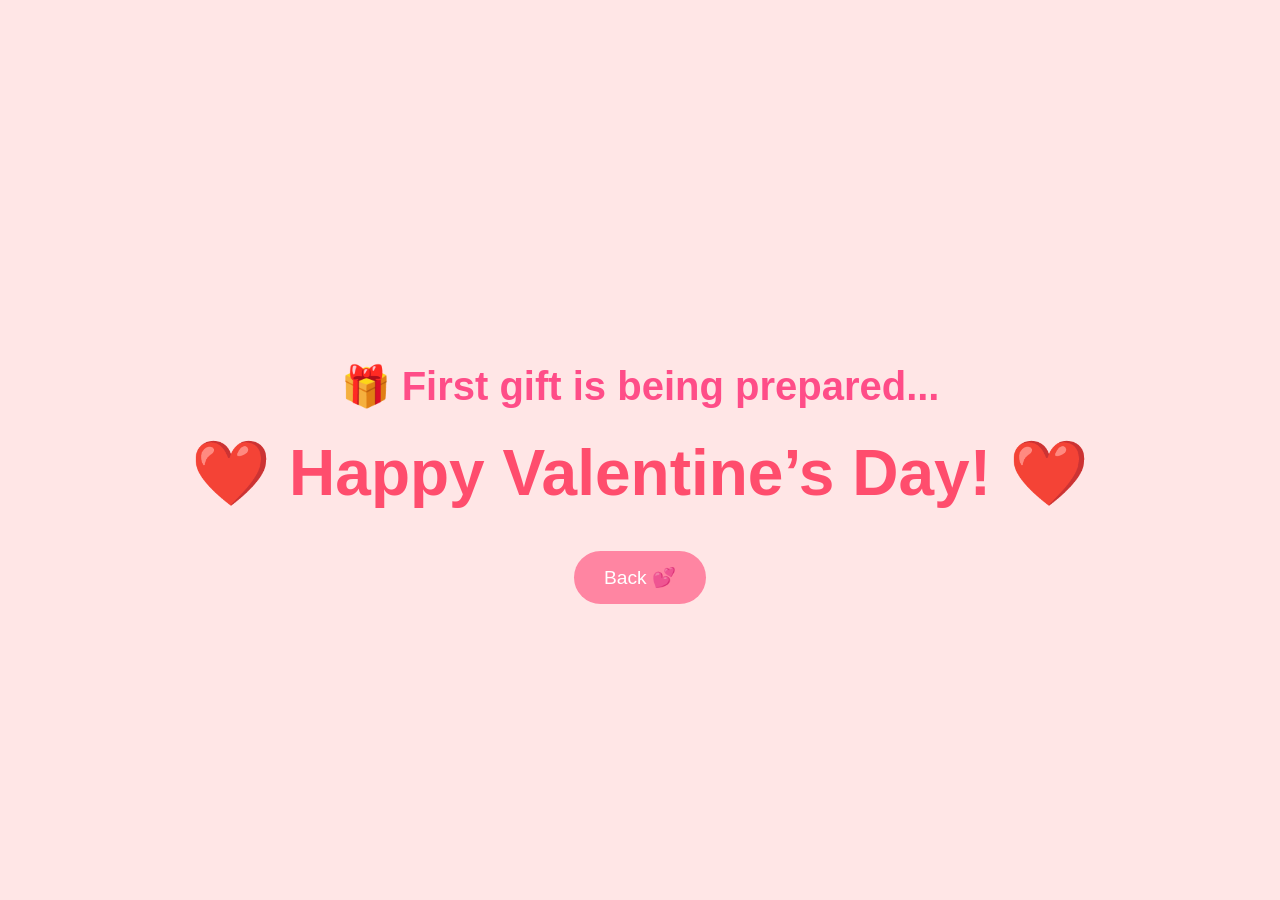
<file: countdown.html>
<!DOCTYPE html>
<html lang="en">
<head>
  <meta charset="UTF-8">
  <meta name="viewport" content="width=device-width, initial-scale=1.0">
  <title>Valentine’s Countdown</title>

  <!-- 🔥 reuse existing styles -->
  <link rel="stylesheet" href="style.css">

  <style>
    body {
      display: flex;
    flex-direction: column;
    justify-content: center;
    align-items: center;
    height: 100vh;
    background: #ffe6e6;
    font-family: 'Arial', sans-serif;
    color: #ff4d6d;
    overflow: hidden; /* prevent scrollbars for hearts */
    text-align: center;
    }

    #countdown {
      font-size: 4rem;
      font-weight: bold;
      margin-bottom: 30px;
      color: #ff4d6d;
    }

    /* Floating hearts */
    .heart {
      position: fixed;
      top: -50px;
      font-size: 3rem;
      color: #ff4d6d;
      opacity: 0.8;
      animation: floatDown linear infinite;
      pointer-events: none;
    }

    @keyframes floatDown {
      0% {
        transform: translateY(-10vh) rotate(0deg);
        opacity: 0;
      }
      10% {
        opacity: 1;
      }
      100% {
        transform: translateY(110vh) rotate(360deg);
        opacity: 0.5;
      }
    }
  </style>
</head>

<body>
  <div class="container">
    <h1 id="giftTitle">Your gift will be ready in ...</h1>

    <div id="countdown">Loading...</div>

    <div class="buttons">
      <button onclick="goBack()">Back 💕</button>
    </div>
  </div>

  <script>
    // 🎁 Gift stage logic
    const stage = parseInt(localStorage.getItem("giftStage")) || 1;
    const giftTitle = document.getElementById("giftTitle");

    if (stage === 1) giftTitle.innerText = "🎁 First gift is being prepared...";
    if (stage === 2) giftTitle.innerText = "🎁 Second gift is on the way...";
    if (stage === 3) giftTitle.innerText = "🎁 Third gift is almost ready...";

    // ⏱ Countdown timer (UNCHANGED)
    const targetDate = new Date("2026-02-14 00:00:00").getTime();
    const countdownElement = document.getElementById("countdown");

    function updateCountdown() {
      const now = new Date().getTime();
      const distance = targetDate - now;

      if (distance <= 0) {
        countdownElement.innerHTML = "❤️ Happy Valentine’s Day! ❤️";
        clearInterval(interval);
        return;
      }

      const days = Math.floor(distance / (1000 * 60 * 60 * 24));
      const hours = Math.floor((distance % (1000 * 60 * 60 * 24)) / (1000 * 60 * 60));
      const minutes = Math.floor((distance % (1000 * 60 * 60)) / (1000 * 60));
      const seconds = Math.floor((distance % (1000 * 60)) / 1000);

      countdownElement.innerHTML = `${days}d ${hours}h ${minutes}m ${seconds}s`;
    }

    const interval = setInterval(updateCountdown, 1000);
    updateCountdown();

    // ❤️ Floating hearts (UNCHANGED)
    function createHeart() {
      const heart = document.createElement("div");
      heart.className = "heart";
      heart.innerText = "❤️";
      heart.style.left = Math.random() * 100 + "vw";
      heart.style.fontSize = 20 + Math.random() * 30 + "px";
      heart.style.animationDuration = 4 + Math.random() * 3 + "s";
      document.body.appendChild(heart);

      setTimeout(() => heart.remove(), 7000);
    }

    setInterval(createHeart, 300);
  </script>

  <script src="script.js"></script>
</body>
</file>
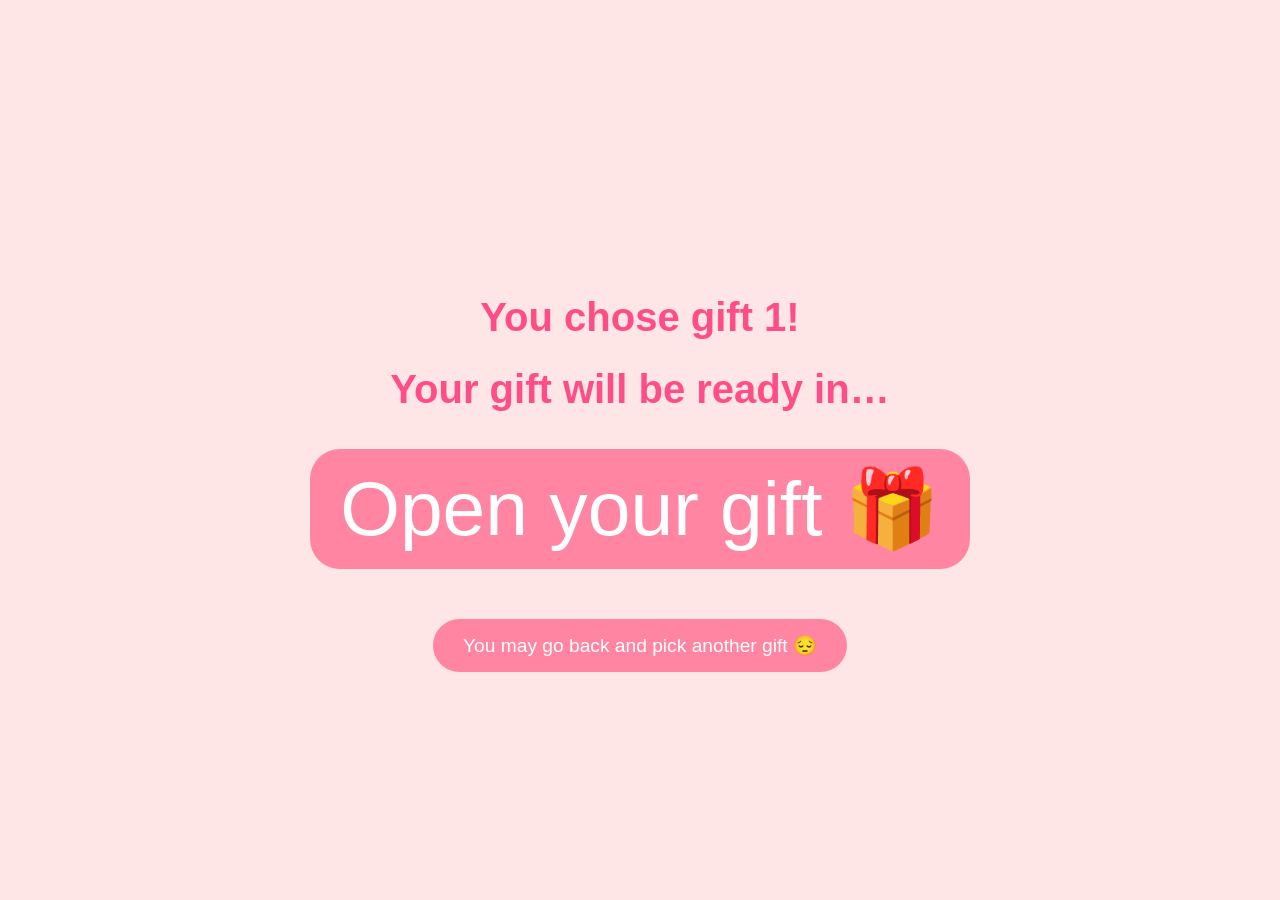
<file: gift1countdown.html>
<!DOCTYPE html>
<html lang="en">
<head>
  <meta charset="UTF-8">
  <meta name="viewport" content="width=device-width, initial-scale=1.0">
  <title>Valentine’s Countdown</title>

  <!-- Reuse shared styles -->
  <link rel="stylesheet" href="style.css">

  <style>
    body {
      display: flex;
      flex-direction: column;
      justify-content: center;
      align-items: center;
      height: 100vh;
      background: #ffe6e6;
      font-family: Arial, sans-serif;
      color: #ff4d6d;
      overflow: hidden;
      text-align: center;
    }

    #countdown {
      font-size: 4rem;
      font-weight: bold;
      margin-bottom: 30px;
    }

    .heart {
      position: fixed;
      top: -50px;
      font-size: 3rem;
      opacity: 0.8;
      animation: floatDown linear infinite;
      pointer-events: none;
    }

    @keyframes floatDown {
      0% { transform: translateY(-10vh) rotate(0deg); opacity: 0; }
      10% { opacity: 1; }
      100% { transform: translateY(110vh) rotate(360deg); opacity: 0.5; }
    }
  </style>
</head>

<body>
  <div class="container">
    <h1>You chose gift 1!</h1>
    <h1>Your gift will be ready in…</h1>

    <div id="countdown">Loading...</div>

    <div class="buttons">
      <button onclick="yes()">You may go back and pick another gift 😔</button>
    </div>
  </div>

  <!-- Shared navigation + logic -->
  <script src="script.js"></script>

  <!-- Page-specific logic -->
  <script>
    const targetDate = new Date("2026-02-14T13:00:00").getTime();
    const countdownElement = document.getElementById("countdown");

    function updateCountdown() {
      const now = Date.now();
      const distance = targetDate - now;

      if (distance <= 0) {
        countdownElement.innerHTML = `
          <div class="buttons">
            <button onclick="gift1()">Open your gift 🎁</button>
          </div>
        `;
        clearInterval(interval);
        return;
      }

      const days = Math.floor(distance / (1000 * 60 * 60 * 24));
      const hours = Math.floor((distance / (1000 * 60 * 60)) % 24);
      const minutes = Math.floor((distance / (1000 * 60)) % 60);
      const seconds = Math.floor((distance / 1000) % 60);

      countdownElement.textContent =
        `${days}d ${hours}h ${minutes}m ${seconds}s`;
    }

    const interval = setInterval(updateCountdown, 1000);
    updateCountdown();

    // Floating hearts
    function createHeart() {
      const heart = document.createElement("div");
      heart.className = "heart";
      heart.textContent = "❤️";
      heart.style.left = Math.random() * 100 + "vw";
      heart.style.fontSize = 20 + Math.random() * 30 + "px";
      heart.style.animationDuration = 4 + Math.random() * 3 + "s";
      document.body.appendChild(heart);
      setTimeout(() => heart.remove(), 7000);
    }

    setInterval(createHeart, 300);
  </script>
</body>
</html>
</file>
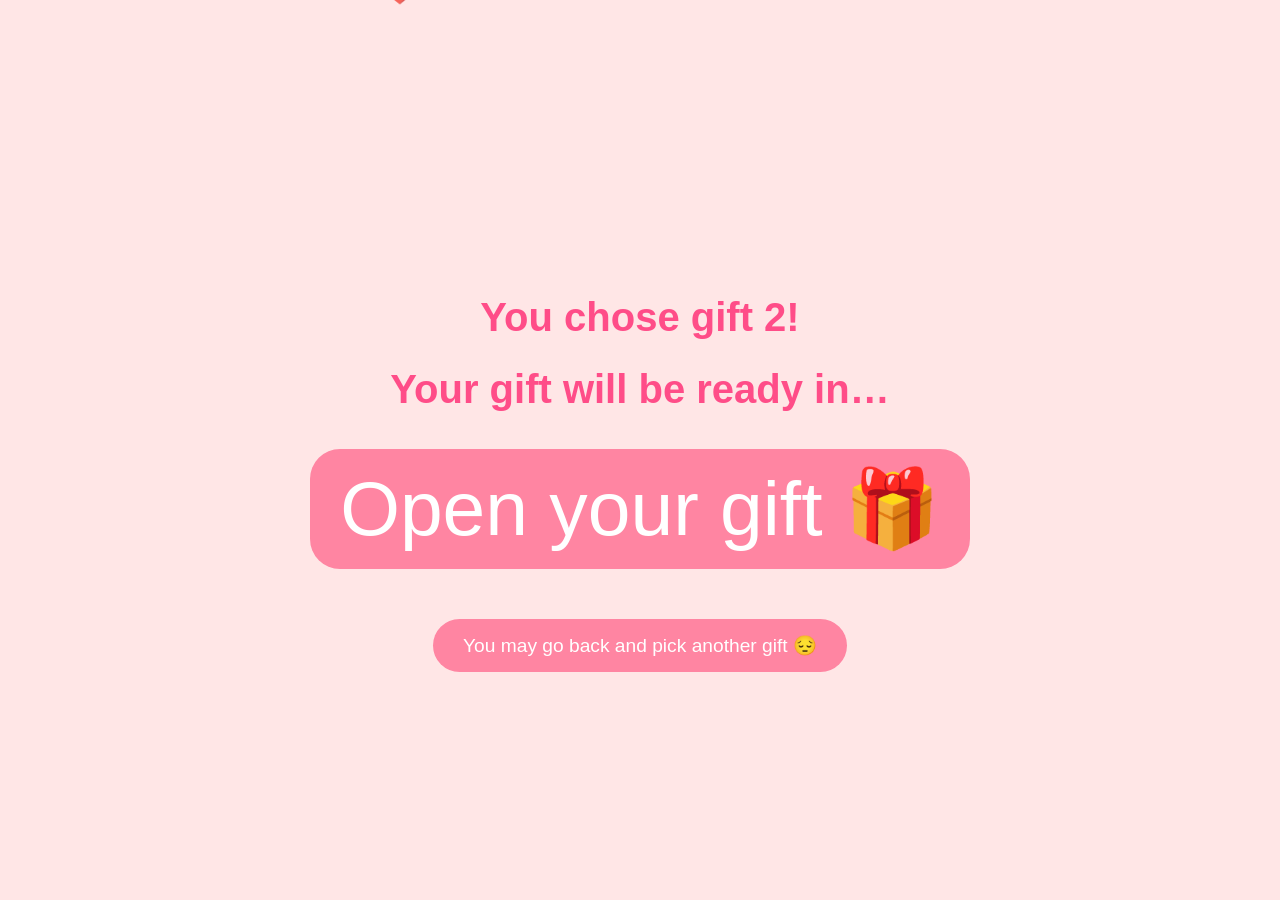
<file: gift2countdown.html>
<!DOCTYPE html>
<html lang="en">
<head>
  <meta charset="UTF-8">
  <meta name="viewport" content="width=device-width, initial-scale=1.0">
  <title>Valentine’s Countdown</title>

  <!-- Reuse shared styles -->
  <link rel="stylesheet" href="style.css">

  <style>
    body {
      display: flex;
      flex-direction: column;
      justify-content: center;
      align-items: center;
      height: 100vh;
      background: #ffe6e6;
      font-family: Arial, sans-serif;
      color: #ff4d6d;
      overflow: hidden;
      text-align: center;
    }

    #countdown {
      font-size: 4rem;
      font-weight: bold;
      margin-bottom: 30px;
    }

    .heart {
      position: fixed;
      top: -50px;
      font-size: 3rem;
      opacity: 0.8;
      animation: floatDown linear infinite;
      pointer-events: none;
    }

    @keyframes floatDown {
      0% { transform: translateY(-10vh) rotate(0deg); opacity: 0; }
      10% { opacity: 1; }
      100% { transform: translateY(110vh) rotate(360deg); opacity: 0.5; }
    }
  </style>
</head>

<body>
  <div class="container">
    <h1>You chose gift 2!</h1>
    <h1>Your gift will be ready in…</h1>

    <div id="countdown">Loading...</div>

    <div class="buttons">
      <button onclick="yes()">You may go back and pick another gift 😔</button>
    </div>
  </div>

  <!-- Shared navigation + logic -->
  <script src="script.js"></script>

  <!-- Page-specific logic -->
  <script>
    const targetDate = new Date("2026-02-14T13:00:00").getTime();
    const countdownElement = document.getElementById("countdown");

    function updateCountdown() {
      const now = Date.now();
      const distance = targetDate - now;

      if (distance <= 0) {
        countdownElement.innerHTML = `
          <div class="buttons">
            <button onclick="gift2()">Open your gift 🎁</button>
          </div>
        `;
        clearInterval(interval);
        return;
      }

      const days = Math.floor(distance / (1000 * 60 * 60 * 24));
      const hours = Math.floor((distance / (1000 * 60 * 60)) % 24);
      const minutes = Math.floor((distance / (1000 * 60)) % 60);
      const seconds = Math.floor((distance / 1000) % 60);

      countdownElement.textContent =
        `${days}d ${hours}h ${minutes}m ${seconds}s`;
    }

    const interval = setInterval(updateCountdown, 1000);
    updateCountdown();

    // Floating hearts
    function createHeart() {
      const heart = document.createElement("div");
      heart.className = "heart";
      heart.textContent = "❤️";
      heart.style.left = Math.random() * 100 + "vw";
      heart.style.fontSize = 20 + Math.random() * 30 + "px";
      heart.style.animationDuration = 4 + Math.random() * 3 + "s";
      document.body.appendChild(heart);
      setTimeout(() => heart.remove(), 7000);
    }

    setInterval(createHeart, 300);
  </script>
</body>
</html>
</file>
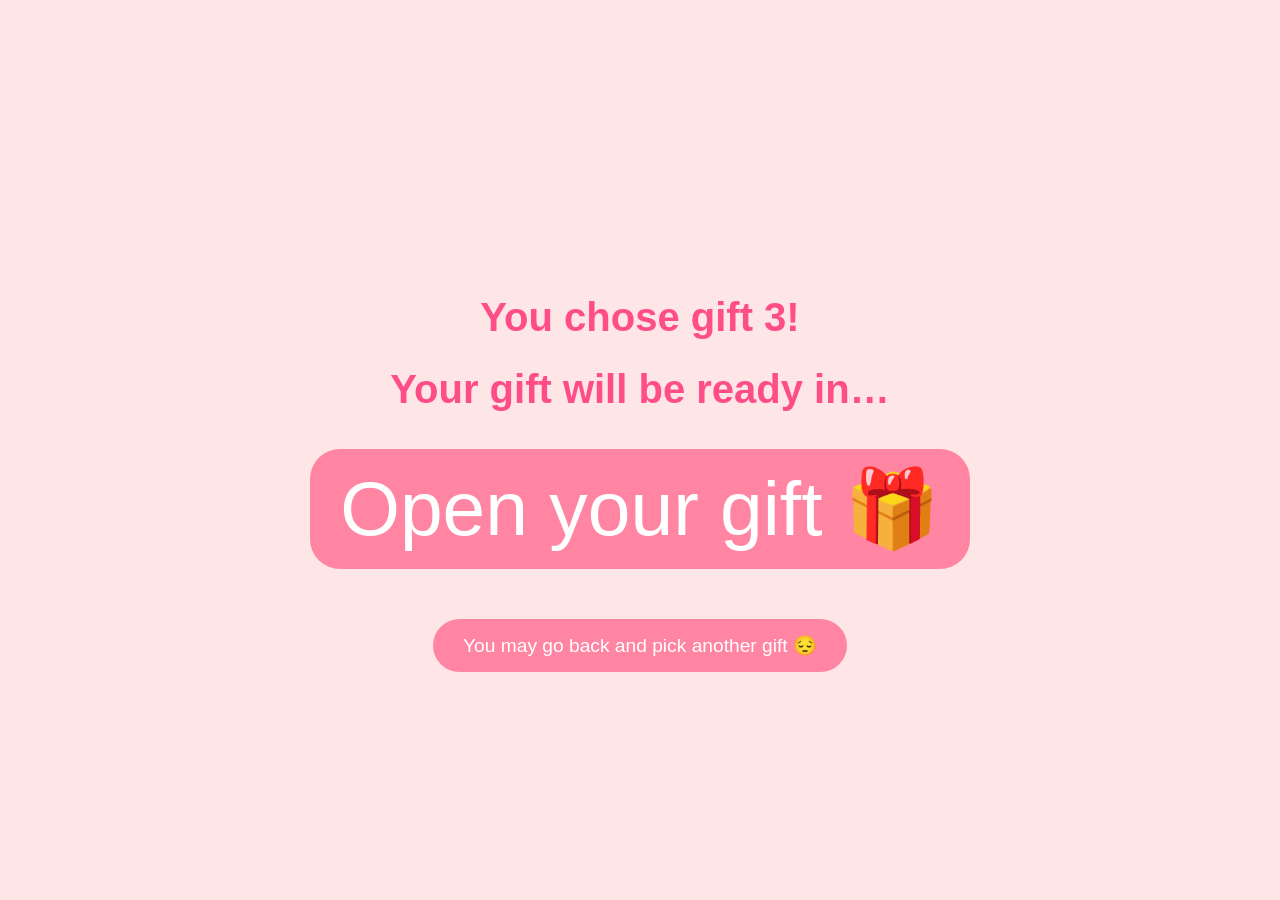
<file: gift3countdown.html>
<!DOCTYPE html>
<html lang="en">
<head>
  <meta charset="UTF-8">
  <meta name="viewport" content="width=device-width, initial-scale=1.0">
  <title>Valentine’s Countdown</title>

  <!-- Reuse shared styles -->
  <link rel="stylesheet" href="style.css">

  <style>
    body {
      display: flex;
      flex-direction: column;
      justify-content: center;
      align-items: center;
      height: 100vh;
      background: #ffe6e6;
      font-family: Arial, sans-serif;
      color: #ff4d6d;
      overflow: hidden;
      text-align: center;
    }

    #countdown {
      font-size: 4rem;
      font-weight: bold;
      margin-bottom: 30px;
    }

    .heart {
      position: fixed;
      top: -50px;
      font-size: 3rem;
      opacity: 0.8;
      animation: floatDown linear infinite;
      pointer-events: none;
    }

    @keyframes floatDown {
      0% { transform: translateY(-10vh) rotate(0deg); opacity: 0; }
      10% { opacity: 1; }
      100% { transform: translateY(110vh) rotate(360deg); opacity: 0.5; }
    }
  </style>
</head>

<body>
  <div class="container">
    <h1>You chose gift 3!</h1>
    <h1>Your gift will be ready in…</h1>

    <div id="countdown">Loading...</div>

    <div class="buttons">
      <button onclick="yes()">You may go back and pick another gift 😔</button>
    </div>
  </div>

  <!-- Shared navigation + logic -->
  <script src="script.js"></script>

  <!-- Page-specific logic -->
  <script>
    const targetDate = new Date("2026-02-14T13:00:00").getTime();
    const countdownElement = document.getElementById("countdown");

    function updateCountdown() {
      const now = Date.now();
      const distance = targetDate - now;

      if (distance <= 0) {
        countdownElement.innerHTML = `
          <div class="buttons">
            <button onclick="gift3()">Open your gift 🎁</button>
          </div>
        `;
        clearInterval(interval);
        return;
      }

      const days = Math.floor(distance / (1000 * 60 * 60 * 24));
      const hours = Math.floor((distance / (1000 * 60 * 60)) % 24);
      const minutes = Math.floor((distance / (1000 * 60)) % 60);
      const seconds = Math.floor((distance / 1000) % 60);

      countdownElement.textContent =
        `${days}d ${hours}h ${minutes}m ${seconds}s`;
    }

    const interval = setInterval(updateCountdown, 1000);
    updateCountdown();

    // Floating hearts
    function createHeart() {
      const heart = document.createElement("div");
      heart.className = "heart";
      heart.textContent = "❤️";
      heart.style.left = Math.random() * 100 + "vw";
      heart.style.fontSize = 20 + Math.random() * 30 + "px";
      heart.style.animationDuration = 4 + Math.random() * 3 + "s";
      document.body.appendChild(heart);
      setTimeout(() => heart.remove(), 7000);
    }

    setInterval(createHeart, 300);
  </script>
</body>
</html>
</file>
<file: style.css>
body {
    font-family: "Comic Sans MS", cursive, sans-serif;
    background: linear-gradient(135deg, #ffd6e8, #fff0f6);
    text-align: center;
    margin: 0;
    padding: 0;

  }

  .container {
    margin-top: 50px;
  }

  h1 {
    font-size: 2.5em;
    color: #ff4d88;
  }

  h2 {
    font-size: 1.9em;
    margin-top: 30px;
    margin-bottom: 10px;
    color: #ff4d88;
  }

  h3 {
    font-size: 2em;
  }


  p {
    font-size: 1.2em;
  }

  .subtitle {
    margin-top: -10px;
    margin-bottom: 30px;
    font-size: 1.2em;
    color: #ff7aa2;
  }


  .cat-img-large {
    width: 500px;
    border-radius: 20px;
    margin: 20px 0;
  }

  .cat-img-regular-1 {
    height: 180px;
    border-radius: 20px;
    margin: 20px 0;
  }

  .cat-img-regular-2 {
    height: 360px;
    border-radius: 20px;
    margin: 20px 0;
  }

  .cat-img-flower-1 {
    height: 400px;
    border-radius: 20px;
    margin: 20px 0;
  }

  .cat-img-flower-2 {
    height: 400px;
    border-radius: 20px;
    margin: 20px 0;
  }

  .cat-img-jar-1 {
    height: 350px;
    border-radius: 20px;
    margin: 20px 0;
  }

  .cat-img-driving-1 {
    height: 400px;
    border-radius: 20px;
    margin: 20px 0;
  }


  /*PICTURES*/
  .flower {
    background: white;
    border-radius: 30px;
    padding: 5px;
    box-shadow: 0 20px 40px rgba(255, 105, 135, 0.25);
    position: relative;
    height: 700px;
  }

  .flower-content {
    background: white;
    border-radius: 30px;
    padding: 10px;
    box-shadow: 0 20px 40px rgba(255, 105, 135, 0.25);
    position: relative;
  }

  .jar {
    background: white;
    border-radius: 30px;
    padding: 5px;
    box-shadow: 0 20px 40px rgba(255, 105, 135, 0.25);
    position: relative;
    height: 400px;
  }

  .jar-content {
    background: white;
    border-radius: 30px;
    padding: 10px;
    box-shadow: 0 20px 40px rgba(255, 105, 135, 0.25);
    position: relative;
  }

  .buttons {
    margin-top: 20px;
  }

  button {
    font-size: 1.2em;
    padding: 15px 30px;
    margin: 10px;
    border: none;
    border-radius: 30px;
    cursor: pointer;
    background-color: #ff85a2;
    color: white;
    transition: transform 0.2s, background-color 0.2s;
  }

  button:hover {
    transform: scale(1.1);
    background-color: #ff5c8a;
  }

  .details {
    background: white;
    padding: 20px;
    border-radius: 20px;
    display: inline-block;
    margin-top: 20px;
    width: 600px;
    text-align: left;
    box-shadow: 0 10px 25px rgba(255, 77, 136, 0.25);
  }

  .details-2 {
    background: white;
    padding: 35px 40px;
    border-radius: 30px;
    width: 650px;
    margin: 0 auto;              /* centers the box itself */
    text-align: center;          /* centers everything inside */
    box-shadow: 0 20px 40px rgba(255, 105, 135, 0.25);
  }

  .row {
    display: grid;
    grid-template-columns: 1px max-content 1fr;
    column-gap: 1px;
    margin-bottom: 18px;
    align-items: start;
    justify-items: start;
  }

  .pink { color: #ff4d88; 
    font-weight: bold; }

  .white-color { color: #999; 
    font-weight: bold; }

  .blue { color: #4da6ff; 
    font-weight: bold; }
    
  .brown { color: #8b5a2b; 
    font-weight: bold; }

  /* Emoji column */
  .emoji {
    text-align: left;
    font-size: 1.5em;
  }

  /* Label column */
  .label {
    font-weight: bold;
    color: #ff4d88;
    white-space: nowrap;
    text-align: left;
  }

  /* Value column */
  .value {
    text-align: left;
    line-height: 1.6;
  }

  .row:not(:last-child) {
    padding-bottom: 8px;
  }

  .details-table {
    border-collapse: collapse;
    width: 100%;
  }

  .details-table td {
    padding: 8px 0;
    vertical-align: top;
  }

  .details-table .emoji {
    width: 40px;
    text-align: center;
    font-size: 1.3em;
  }

  .details-table .label {
    white-space: nowrap;
    font-weight: bold;
    color: #ff4d88;
    padding-right: 20px;
  }

  .details-table .value {
    text-align: left;
    line-height: 1.6;
  }

  .content-row {
    display: flex;
    align-items: center;
    justify-content: center;
    gap: 60px;
    margin-top: 40px;
  }

  .content-row-2 {
    display: flex;
    align-items: center;
    justify-content: center;
    gap: px;
    margin-top: 40px;
  }

  .gift-buttons {
    display: flex;
    gap: 200px;
    justify-content: center;
    margin-top: 50px;
  }

  .gift {
    display: inline-block;
    cursor: pointer;
    font-size: 10rem;
    transition: transform 0.3s;
    user-select: none; /* prevents text selection on click */
  }

  /* Hover animation */
  .gift:hover {
    transform: scale(1.2) rotate(10deg);
  }
</file>
